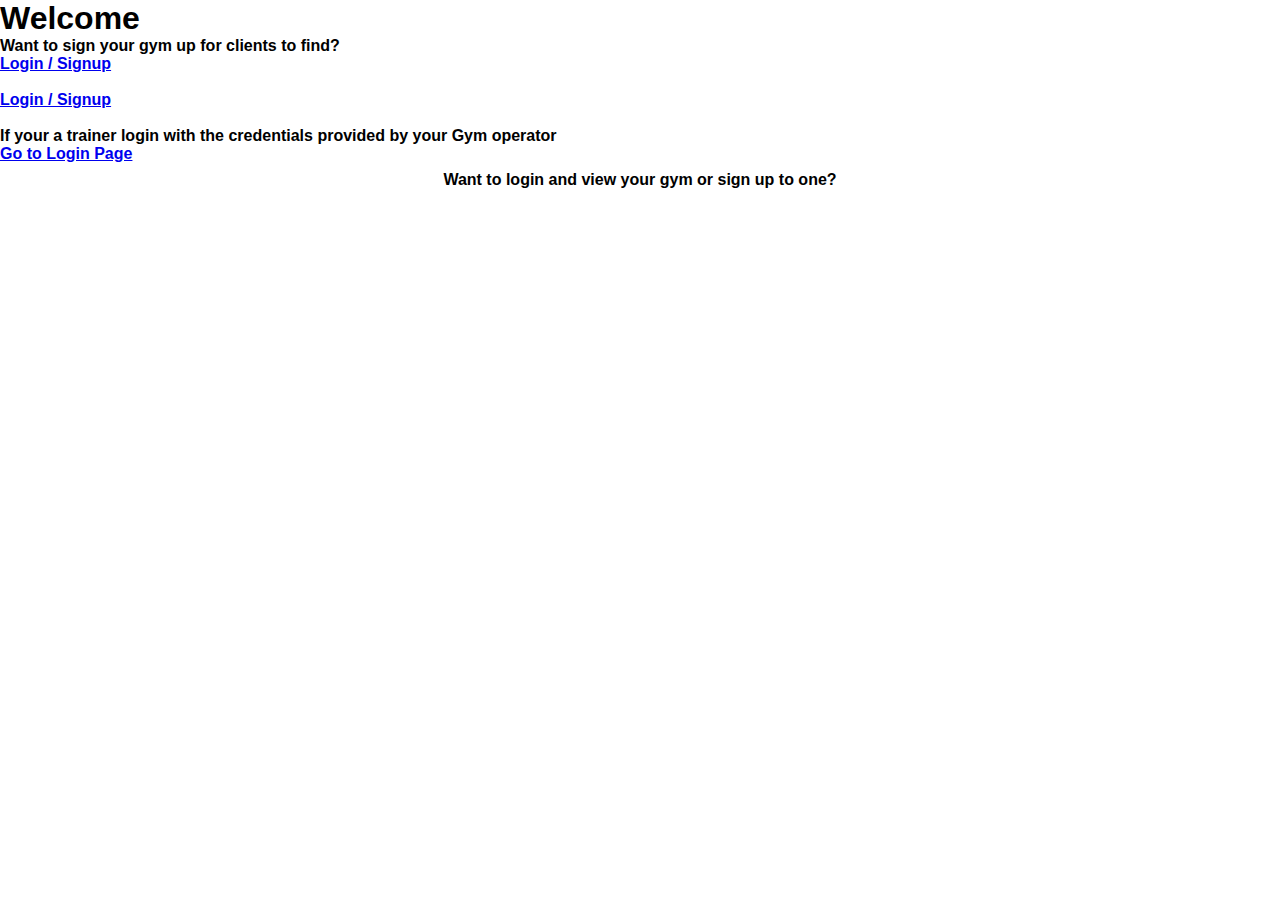
<file: landingpage.html>
<!DOCTYPE html>
<html lang="en">

<head>
    <meta charset="UTF-8">
    <meta http-equiv="X-UA-Compatible" content="IE=edge">
    <meta name="viewport" content="width=device-width, initial-scale=1.0">
    <link rel="stylesheet" href="LandingPage.css">
    <script src="landingpage.js"></script>
 
    <title>Landing Page</title>

</head>

<body>
    <h1>Welcome</h1>

      <div class="adminSec">
        <p>Want to sign your gym up for clients to find?</p>

    </div>

    

    <div class="adbutnSec">
          <a href="adminsignup.php" class="lbutn" >Login / Signup</a>
    </div>
  
    <br>

    <div class="memberSec">
        <p>Want to login and view your gym or sign up to one?</p>



        
    
    </div>
   
    <div class="membutnSec">
          <a href="signup.php" class="lbutn" >Login / Signup</a>
    </div>
  
    <br>
  <div class="trainerSec">
        <p>If your a trainer login with the credentials provided by your Gym operator </p>

    </div>
    
    <div class="trainerbutnSec">
          <a href="trainerlogin.php"class="lbutn" >Go to Login Page</a>
    </div>
  
    
   


  
  



</body>

</html>
</file>
<file: LandingPage.css>
* {
	padding: 0px;
	margin: 0px;
	font-family: poppins, sans-serif;
	font-weight: 700;
	box-sizing: border-box;
}

#header {
	padding: 20px;
	width: 100%;
	background: #FFF;
	text-align: center;
	display: flex;
	flex-direction: row;
	justify-content: space-evenly;

}

#header #logo {

	font-size: 20px;

}

#header #logo span {
	color: #564FCC;
}

#header nav {
	color: rgb(11, 1, 22);
}

#header nav a {
	font-size: 14px;
	text-decoration: none;
	padding: 10px;
	text-align: center;
	color: black;
}

#header nav a:last-child {
	color: white;
	background: #6C63FF;
	padding: 10px 20px;
	margin-left: 30px;
	border-radius: 30px;
}

#header nav a:hover {
	opacity: 0.9;
}

#container {
	overflow: hidden;
	display: flex;
	flex-direction: row;
	justify-content: center;
	padding-top: 20px;
	height: 575px;
}

#bg-container {
	width: 50%;
}

#bg-container svg {
	width: 100%;
	height: 90%;
}

#content-container {
	width: 30%;
	display: flex;
	flex-direction: column;
	justify-content: center;
}

#content-container h1 {
	color: #564FCC;
	font-weight: 900;
	font-size: 80px;
	line-height: 0.9em;
	margin-bottom: 30px;
}

#content-container p {
	line-height: 1.8em;
	font-weight: 500;
}

#content-container button {
	border: none;
	outline: none;
	color: #FFF;
	background-color: #544cf8;
	padding: 16px 0px;
	border-radius: 40px;
	font-size: 16px;
	width: 160px;
	margin-top: 30px;
	cursor: pointer;
	bottom: center;
}

#content-container button:hover {
	opacity: 0.9;
}

.memberSec {
	margin: 0;
	position: absolute;
	top: 20%;
	left: 50%;
	-ms-transform: translate(-50%, -50%);
	transform: translate(-50%, -50%);
}
</file>
